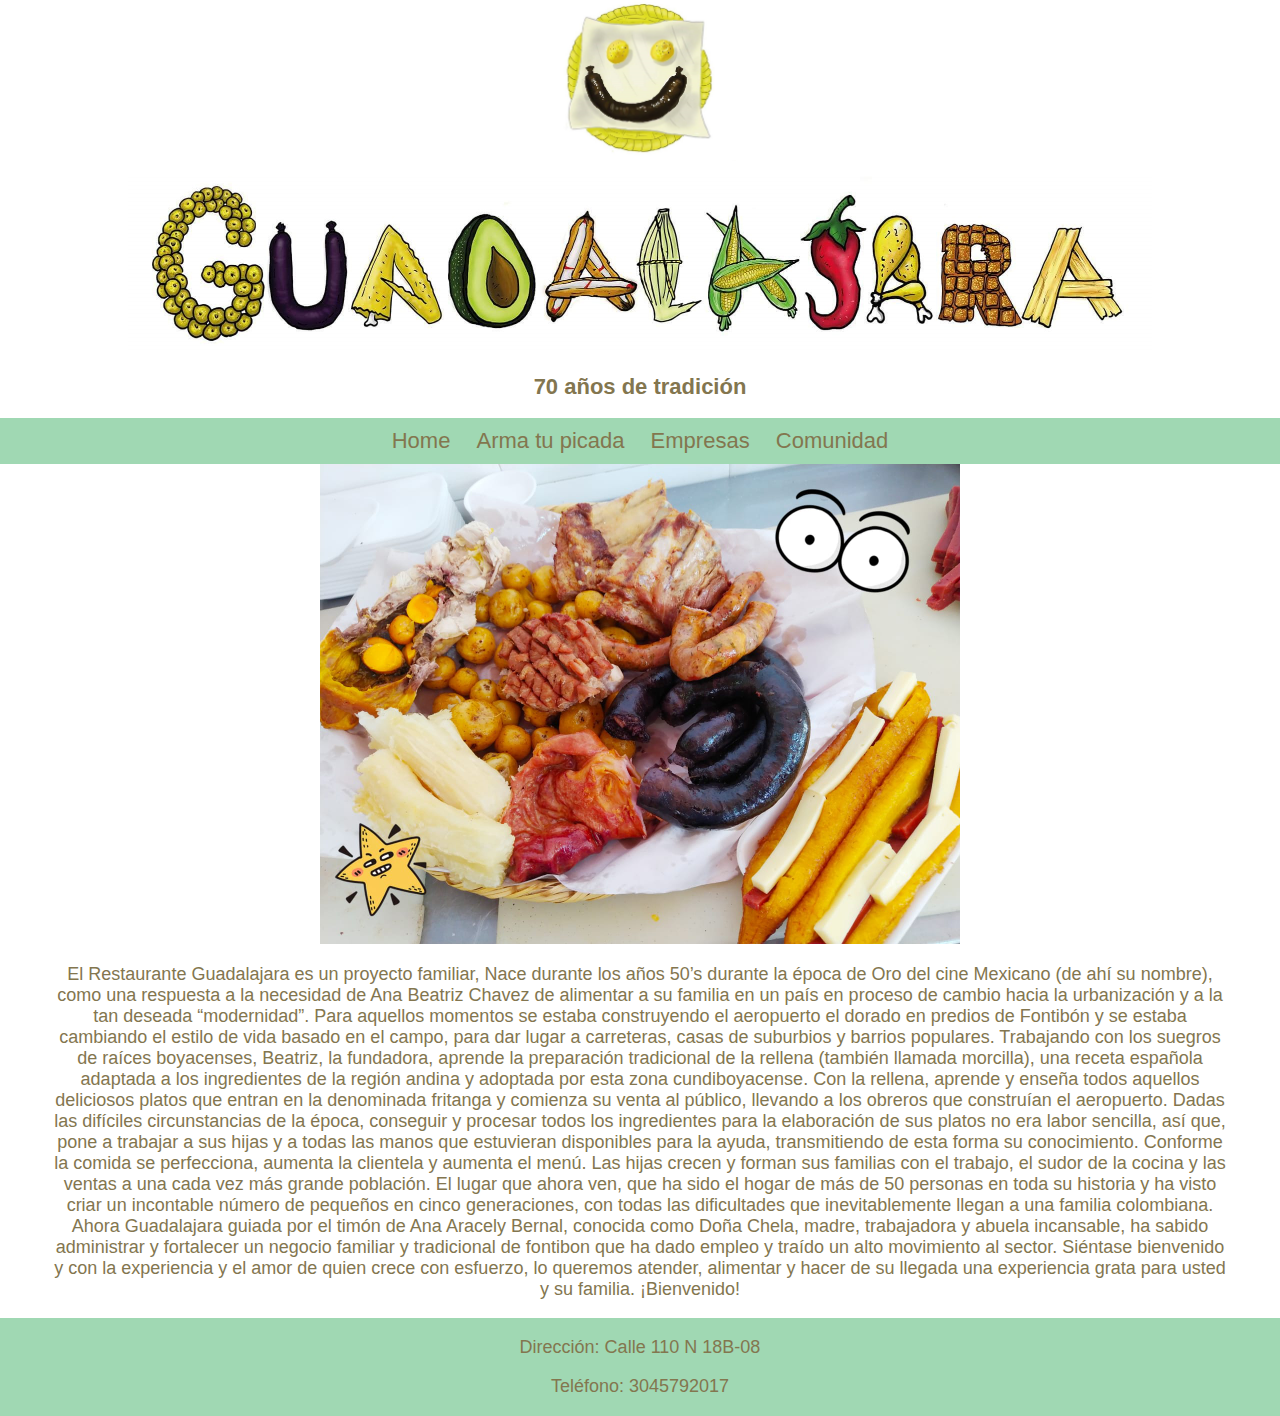
<file: index.html>
<!DOCTYPE html>
<html lang="es">
<head>
  <meta charset="UTF-8">
  <meta name="viewport" content="width=device-width, initial-scale=1.0">
  <title>Restaurante Guadalajara</title>
  <link rel="stylesheet" href="./Style.css">
</head>
<body>
    <picture>
        <img src="logo.jpg" class="logo"/>
    </picture>
  <h1><img src="./guadalajara.jpg" alt="Logo de Guadalajara" class="letrascomida"></h1>
  <h2 class="subtitulo">70 años de tradición</h2>
  
  <header>
    <nav>
      <ul class="navfont">
        <li><a href="./index.html">Home</a></li>
        <li><a href="./arma.html">Arma tu picada</a></li>
        <li><a href="./empresas.html">Empresas</a></li>
        <li><a href="./Comunidad.html" class="comunidad">Comunidad</a></li>
      </ul>
    </nav>
  </header>
  
  <section>
    <img src="./home.jpg" alt="Presentación del restaurante Guadalajara" id="homepic">
    <p class="parafo">El Restaurante Guadalajara es un proyecto familiar, Nace durante los años 50’s durante la época de Oro del cine Mexicano (de ahí su nombre), como una respuesta a la necesidad de Ana Beatriz Chavez de alimentar a su familia en un país en proceso de cambio hacia la urbanización y a la tan deseada “modernidad”. Para aquellos momentos se estaba construyendo el aeropuerto el dorado en predios de Fontibón y se estaba cambiando el estilo de vida basado en el campo, para dar lugar a carreteras, casas de suburbios y barrios  populares. Trabajando con los suegros de raíces boyacenses, Beatriz, la fundadora, aprende la preparación tradicional de la rellena (también llamada morcilla), una receta española adaptada a los ingredientes de la región andina y adoptada por esta zona cundiboyacense. Con la rellena, aprende y enseña todos aquellos deliciosos platos que entran en la denominada fritanga y comienza su venta al público, llevando a los obreros que construían el aeropuerto. Dadas las difíciles circunstancias de  la época, conseguir y procesar todos los ingredientes para la elaboración de sus platos no era labor sencilla, así que, pone a trabajar a sus hijas y a todas las manos que estuvieran disponibles para la ayuda, transmitiendo de esta forma su conocimiento.
        Conforme la comida se perfecciona, aumenta la clientela y aumenta el menú. Las hijas crecen y forman sus familias con el trabajo, el sudor de la cocina y las ventas a una cada vez más grande población. El lugar que ahora ven, que ha sido el hogar de más de 50 personas en toda su historia y ha visto criar un incontable número de pequeños en cinco generaciones, con todas las dificultades que inevitablemente llegan a una familia colombiana. Ahora Guadalajara guiada por el timón de Ana Aracely Bernal, conocida como Doña Chela, madre, trabajadora y abuela incansable, ha sabido administrar y fortalecer un negocio familiar y tradicional de fontibon que ha dado empleo y traído un alto movimiento al sector. Siéntase bienvenido y con la experiencia y el amor de quien crece con esfuerzo, lo queremos atender, alimentar y hacer de su llegada una experiencia grata para usted y su familia.
       ¡Bienvenido!
       </p>
  </section>
  
  <footer>
    <p>Dirección: Calle 110 N 18B-08</p>
    <p>Teléfono: 3045792017</p>
  </footer>
  

  </script>
</body>
</html>
</file>
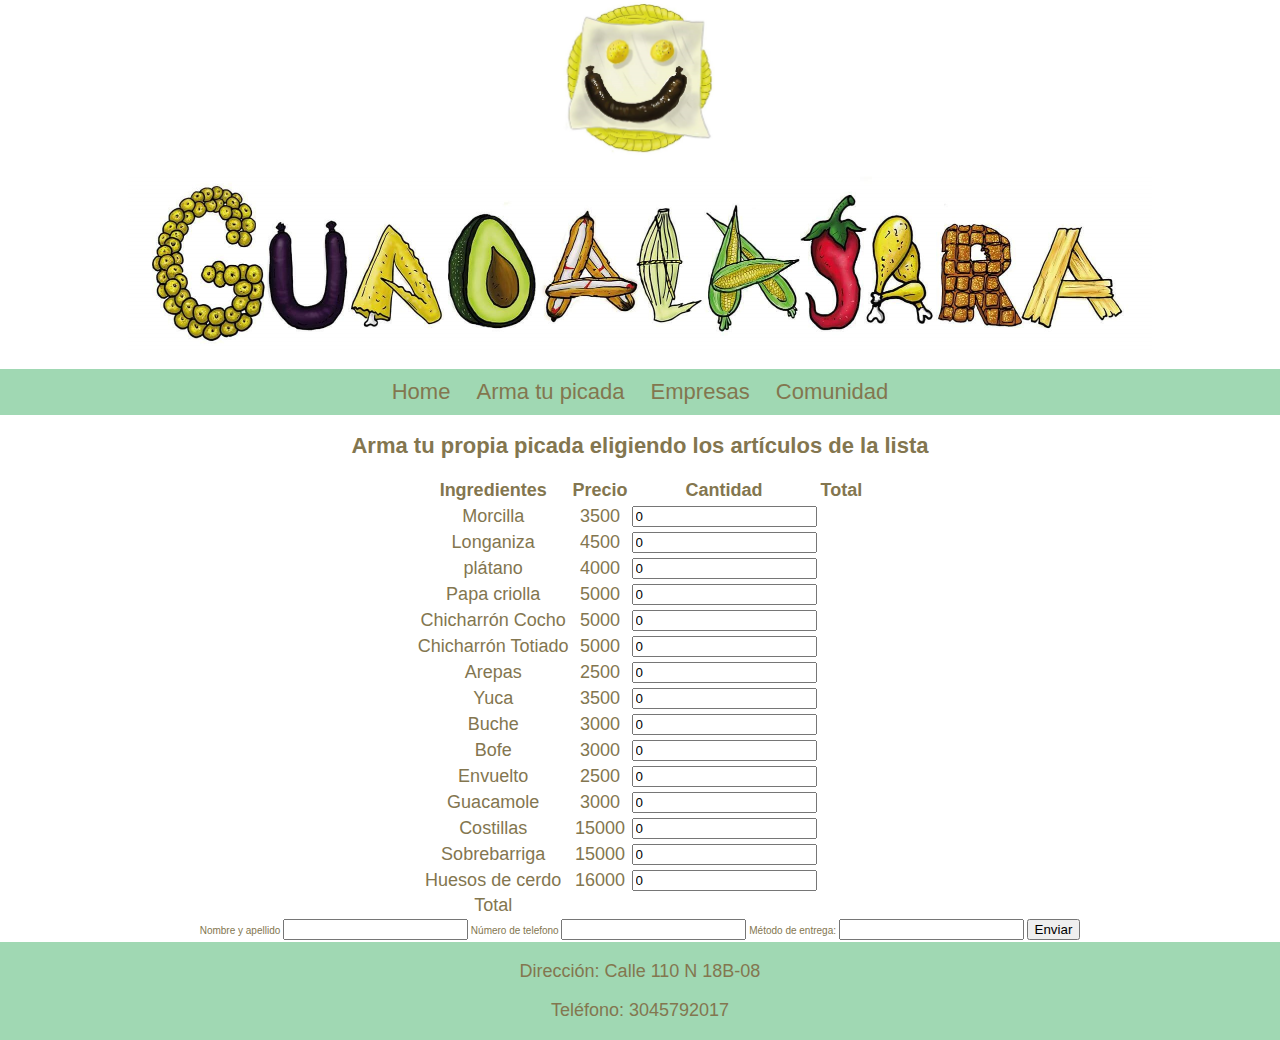
<file: arma.html>
<!DOCTYPE html>
<html lang="es">
<head>
  <meta charset="UTF-8">
  <meta name="viewport" content="width=device-width, initial-scale=1.0">
  <title>Restaurante Guadalajara</title>
  <link rel="stylesheet" href="./Style.css">
</head>
<body>
    <picture>
        <img src="logo.jpg" class="logo"/>
    </picture>
  <h1><img src="./guadalajara.jpg" alt="Logo de Guadalajara" class="letrascomida"></h1>

  <header>
    <nav>
      <ul class="navfont">
        <li><a href="./index.html">Home</a></li>
        <li><a href="./arma.html">Arma tu picada</a></li>
        <li><a href="./empresas.html">Empresas</a></li>
        <li><a href="./Comunidad.html" class="comunidad">Comunidad</a></li>
      </ul>
    </nav>
  </header>

  <h2 class="subtitulo">Arma tu propia picada eligiendo los artículos de la lista</h2>

  <form action="picada-table" method="POST">
    <table id="picada-table">
      <thead>
        <tr>
          <th>Ingredientes</th>
          <th>Precio</th>
          <th>Cantidad</th>
          <th>Total</th>
        </tr>
      </thead>
      <tbody>
        <tr >
          <td>Morcilla</td>
          <td>3500</td>
          <td><input type="number" name="morcilla" min="0" value="0" id="morcillacount" class="asumar"></td>
          <td></td>
        </tr>
        <tr >
          <td>Longaniza</td>
          <td>4500</td>
          <td><input type="number" name="longaniza" min="0" value="0" id="longanizacount" class="asumar"></td>
          <td></td>
        </tr>
        <tr >
          <td>plátano</td>
          <td>4000</td>
          <td><input type="number" name="plátano" min="0" value="0" id="platanocount" class="asumar"></td>
          <td></td>
        </tr>
        <tr>
          <td>Papa criolla</td>
          <td>5000</td>
          <td><input type="number" name="papa" min="0" value="0" class="asumar"></td>
          <td></td>
        </tr>
        <tr>
          <td>Chicharrón Cocho</td>
          <td>5000</td>
          <td><input type="number" name="chicharoncocho" min="0" value="0"id="chicharoncochocount"></td>
          <td></td>
        </tr>
        <tr>
          <td>Chicharrón Totiado</td>
          <td>5000</td>
          <td><input type="number" name="chicharontotiado" min="0" value="0"id="chicharontotiadocount"></td>
          <td></td>
        </tr>
        <tr>
          <td>Arepas</td>
          <td>2500</td>
          <td><input type="number" name="huesos" min="0" value="0"></td>
          <td></td>
        </tr>
        <tr>
          <td>Yuca</td>
          <td>3500</td>
          <td><input type="number" name="huesos" min="0" value="0"></td>
          <td></td>
        </tr>
        <tr>
          <td>Buche</td>
          <td>3000</td>
          <td><input type="number" name="huesos" min="0" value="0"></td>
          <td></td>
        </tr>
        <tr>
          <td>Bofe</td>
          <td>3000</td>
          <td><input type="number" name="huesos" min="0" value="0"></td>
          <td></td>
        </tr>
        <tr>
          <td>Envuelto</td>
          <td>2500</td>
          <td><input type="number" name="huesos" min="0" value="0"></td>
          <td></td>
        </tr>
        <tr>
          <td>Guacamole</td>
          <td>3000</td>
          <td><input type="number" name="huesos" min="0" value="0"></td>
          <td></td>
        </tr>
        <tr>
          <td>Costillas</td>
          <td>15000</td>
          <td><input type="number" name="huesos" min="0" value="0"></td>
          <td></td>
        </tr>
        <tr>
          <td>Sobrebarriga</td>
          <td>15000</td>
          <td><input type="number" name="huesos" min="0" value="0"></td>
          <td></td>
        </tr>
        <tr>
          <td>Huesos de cerdo</td>
          <td>16000</td>
          <td><input type="number" name="huesos" min="0" value="0"></td>
          <td></td>
        </tr>
        
          <tr>
            <td>Total</td>                      
            <td></td>
            <td></td>
            <td></td>
          </tr>
      </tbody>
    </table>
    <label for="nombreyapellido">Nombre y apellido</label>
    <input type="text" id="nombreyapellido">
    <label for="telefono">Número de telefono</label>
    <input type ="number" id="telefono">
    <label for="metodo-entrega">Método de entrega:</label>
    <input type="text" id="metodo-entrega" name="metodo-entrega" list="opciones-entrega">
    <datalist id="opciones-entrega">
      <option value="Domicilio">
      <option value="Recoger">
    </datalist>

    <button type="submit">Enviar</button>
  </form>

  <footer>
    <p>Dirección: Calle 110 N 18B-08</p>
    <p>Teléfono: 3045792017</p>
  </footer>
  <script src="./picada.js/sumatoria.js"></script>
</body>
</html>
</file>
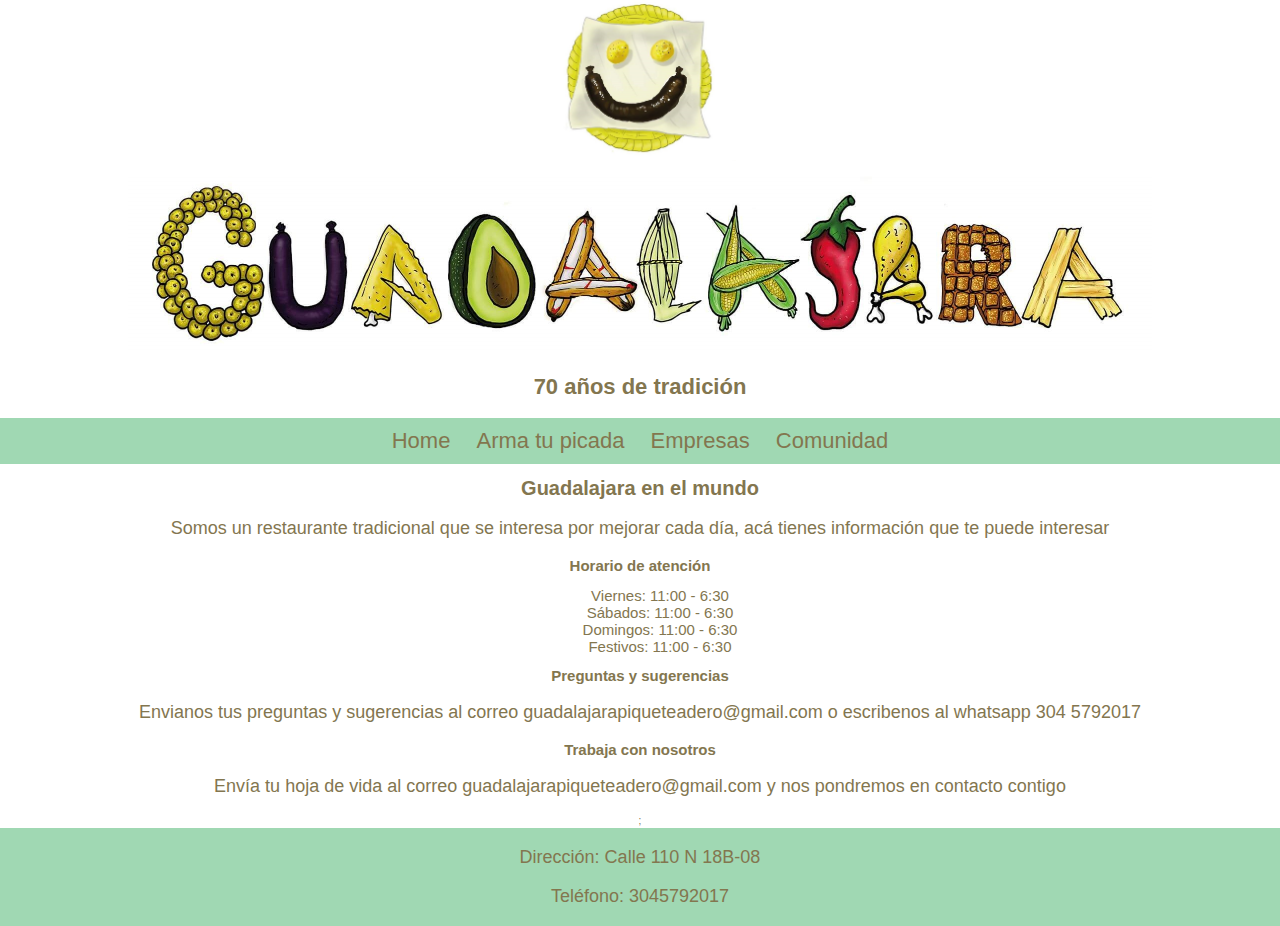
<file: Comunidad.html>
<!DOCTYPE html>
<html lang="es">
<head>
  <meta charset="UTF-8">
  <meta name="viewport" content="width=device-width, initial-scale=1.0">
  <title>Restaurante Guadalajara</title>
  <link rel="stylesheet" href="./Style.css">
</head>
<body>
    <picture>
        <img src="logo.jpg" class="logo"/>
    </picture>
  <h1><img src="./guadalajara.jpg" alt="Logo de Guadalajara" class="letrascomida"></h1>
  <h2 class="subtitulo">70 años de tradición</h2>
  
  <header>
    <nav>
      <ul class="navfont">
        <li><a href="./index.html">Home</a></li>
        <li><a href="./arma.html">Arma tu picada</a></li>
        <li><a href="./empresas.html">Empresas</a></li>
        <li><a href="./Comunidad.html" class="comunidad">Comunidad</a></li>
      </ul>
    </nav>
  </header>
  
  <section>
    <h1 class="title">
        Guadalajara en el mundo
    </h1>
    <div class = 'nosotros'></div>
    <p class="parafo">Somos un restaurante tradicional que se interesa por mejorar cada día, acá tienes información que te puede interesar </p>
    
    </div>
    <div class = "horario">
    <h2>Horario de atención</h2>
    <ul class ="horario">
        <li class ="day">Viernes: 11:00 - 6:30</li>
        <li class ="day">Sábados: 11:00 - 6:30</li>
        <li class ="day">Domingos: 11:00 - 6:30</li>
        <li class ="day">Festivos: 11:00 - 6:30</li>
    </ul>
    </div> 
    <div class = 'preguntas'></div>
    <h2>Preguntas y sugerencias</h2>
    <p class="parafo"> Envianos tus preguntas y sugerencias al correo guadalajarapiqueteadero@gmail.com o escribenos al whatsapp 304 5792017</p>

    </div>
    <div class = 'trabaja'></div>
    <h2>Trabaja con nosotros</h2>
    <p class="parafo"> Envía tu hoja de vida al correo guadalajarapiqueteadero@gmail.com y nos pondremos en contacto contigo</p>;
    </div>
</section>
  
  <footer>
    <p>Dirección: Calle 110 N 18B-08</p>
    <p>Teléfono: 3045792017</p>
  </footer>
</file>
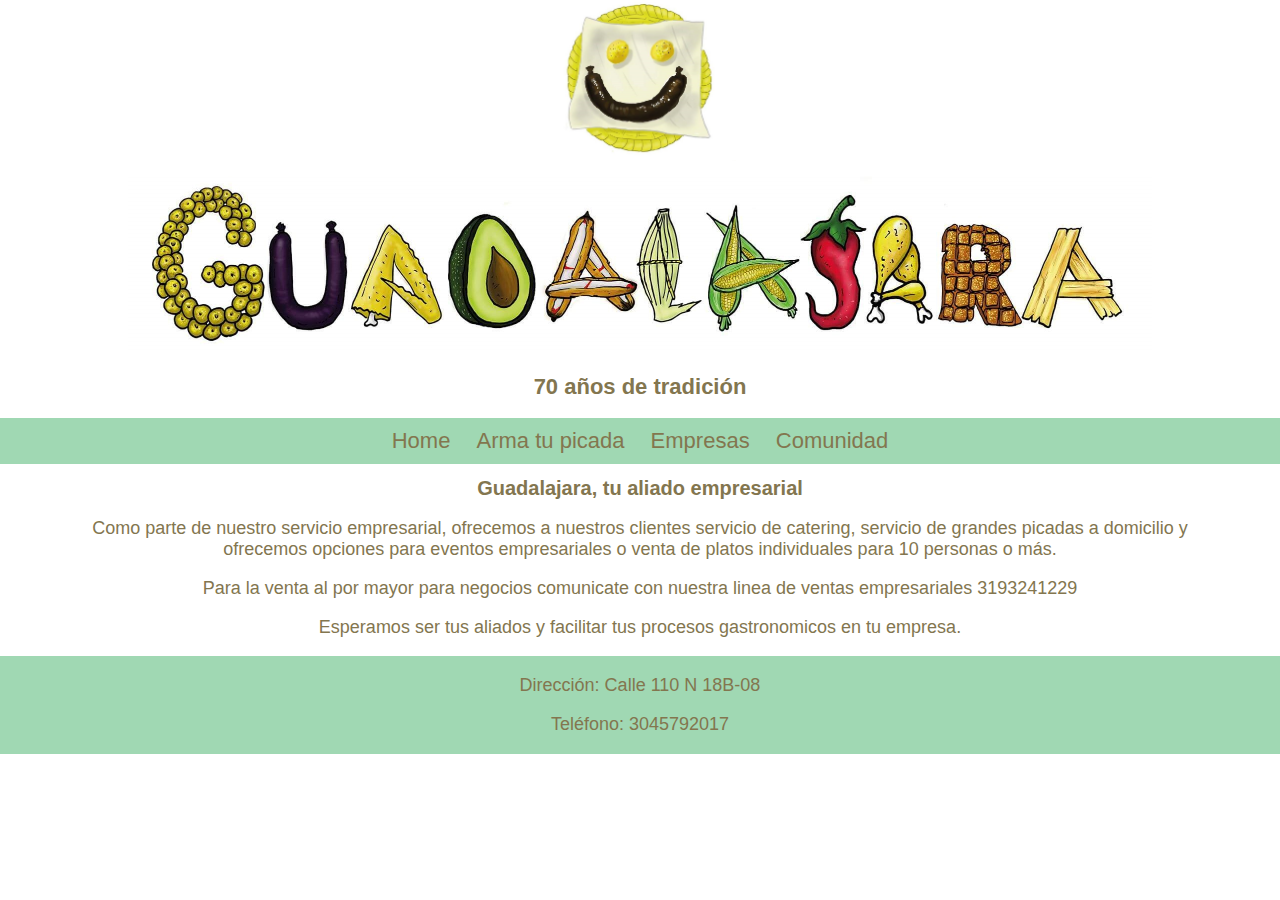
<file: empresas.html>
<!DOCTYPE html>
<html lang="es">
<head>
  <meta charset="UTF-8">
  <meta name="viewport" content="width=device-width, initial-scale=1.0">
  <title>Restaurante Guadalajara</title>
  <link rel="stylesheet" href="./Style.css">
</head>
<body>
    <picture>
        <img src="logo.jpg" class="logo"/>
    </picture>
  <h1><img src="./guadalajara.jpg" alt="Logo de Guadalajara" class="letrascomida"></h1>
  <h2 class="subtitulo">70 años de tradición</h2>
  
  <header>
    <nav>
      <ul class="navfont">
        <li><a href="./index.html">Home</a></li>
        <li><a href="./arma.html">Arma tu picada</a></li>
        <li><a href="./empresas.html">Empresas</a></li>
        <li><a href="./Comunidad.html" class="comunidad">Comunidad</a></li>
      </ul>
    </nav>
  </header>
  
  <section>
    <h1 class="title">
        Guadalajara, tu aliado empresarial
    </h1>
    <div></div>
    <p class="parafo">Como parte de nuestro servicio empresarial, ofrecemos a nuestros clientes servicio de catering, servicio de grandes picadas a domicilio y ofrecemos opciones para eventos empresariales o venta de platos individuales para 10 personas o más. </p>
    <p class="parafo">Para la venta al por mayor para negocios comunicate con nuestra linea de ventas empresariales 3193241229</p>
    <p class="parafo">Esperamos ser tus aliados y facilitar tus procesos gastronomicos en tu empresa.</p>
    </div>
</section>
  
  <footer>
    <p>Dirección: Calle 110 N 18B-08</p>
    <p>Teléfono: 3045792017</p>
  </footer>
  

  </script>
</body>
</html>
</file>
<file: Style.css>
body {
  background-color: #ffffff;
  color: #83764F;
  text-align: center;
  margin: 0;
  padding: 0;
  font-family: Arial, Helvetica, sans-serif;
}

html {
  font-size: 62.5%;
}

.navfont {
  font-size: 2.2rem;
}
.subtitulo {
  font-size: 2.2rem;
}

header {
  background-color: #A0D8B3;
}
.parafo {
  font-size: 1.8rem;
  margin-left: 50px;
  margin-right: 50px;
}
nav {
  display: inline;
}

nav ul {
  list-style-type: none;
  margin: 0;
  padding: 0;
}

nav li {
  display: inline;
}

nav a {
  display: inline-block;
  padding: 10px;
  text-decoration: none;
  color: #83764F;
}

footer {
  background-color: #A0D8B3;
  padding: 1px;
  margin-top: 2px;
  font-size: 1.8rem;
}

.letrascomida {
  width: 80%;
  
}

#homepic {
  width: 50%;
}

.logo {
    width: 15%;
    
}
.logo, .letrascomida {
    display: flex;
    flex-direction:row;
    align-items: center;
    display: inline-block;
}

table {
  margin: 0 auto;
  font-size: 1.8rem;
}
.title {
  font-size: 2rem;
} 
.day {
  font-size: 1.5rem;
}


.horario {
  list-style: none;}
  @media (max-width: 640px) {
    .navfont {
      width: 100%
    }
    nav a {
      display: inline-block;
      padding: 1px;
    }
    .comunidad {
      display: none;
    }
  /*
  display: grid;
  place-items: center;
  background-color: #A0D8B3;
  
  width:300px;
  padding: 5px;
  align-items: center;
  
}
</file>
